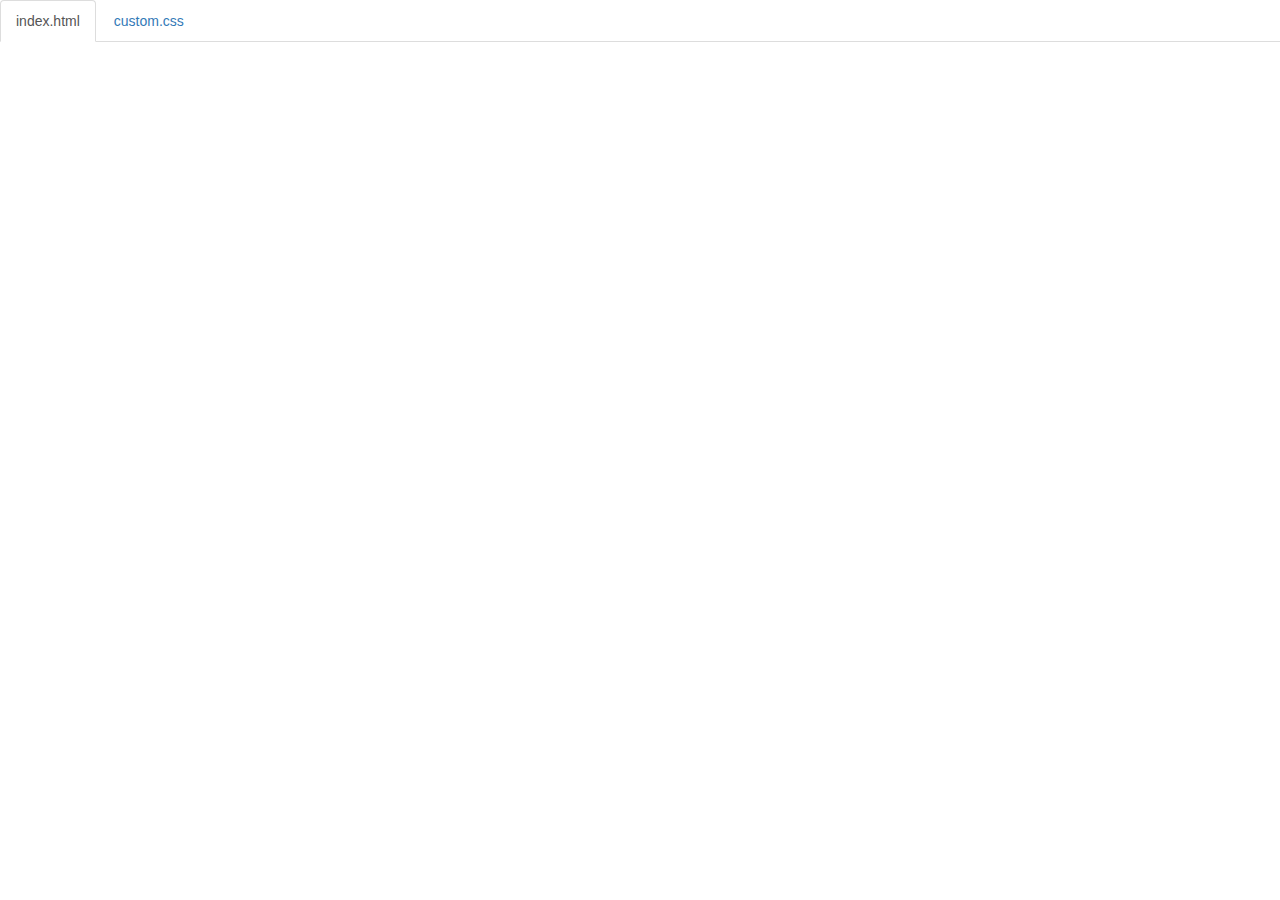
<file: code.html>
<!DOCTYPE html>
<html lang="en">

<head>
    <title>Code</title>
    <meta charset="utf-8">
    <meta name="viewport" content="width=device-width, initial-scale=1">
    <link rel="stylesheet" href="https://maxcdn.bootstrapcdn.com/bootstrap/3.3.6/css/bootstrap.min.css">
    <script src="https://ajax.googleapis.com/ajax/libs/jquery/1.12.0/jquery.min.js"></script>
    <script src="https://maxcdn.bootstrapcdn.com/bootstrap/3.3.6/js/bootstrap.min.js"></script>
    <style>
        body {
            padding-top: 50px;
        }
        .navbar-fixed-top {
            background-color: white;
        }
    </style>
</head>

<body>

<!--
The section below puts tabs at the top of the page.
As long as your files are index.html and custom.css,
you don't need to change anything below.

If you have any other files, make sure you follow the structure below.
-->

    <div class="container-fluid">
        <ul class="nav nav-tabs navbar-fixed-top">
            <li class="active"><a href="#index">index.html</a></li>
            <li><a href="#custom">custom.css</a></li>
        </ul>

<!-- 
URL structure:
https://gist-it.appspot.com/github/OWNERSUSERNAME/REPONAME/raw/master/FILEPATH?footer=0

DIRECTIONS:
1. Copy the URL above
2. Paste it both places where you see URL below, i.e. script src="URL"
3. Replace the CAPITALIZED info with your info.

EXAMPLE: 
https://gist-it.appspot.com/github/bmuellerhstat/website-portfolio-example/raw/master/index.html?footer=0
-->
        <div class="tab-content">
            <div id="index" class="tab-pane fade in active">
                <script src="https://gist-it.appspot.com/github/syedaa4390/shabr/raw/master/example/index.html?footer=0"></script>
            </div>
            <div id="custom" class="tab-pane fade">
                <script src="https://gist-it.appspot.com/github/syedaa4390/shabr/raw/master/example/custom.css?footer=0"></script>
            </div>
        </div>
    </div>

    <script>
        $(document).ready(function() {
            $(".nav-tabs a").click(function() {
                $(this).tab('show');
            });
            $('.nav-tabs a').on('shown.bs.tab', function(event) {
                var x = $(event.target).text(); // active tab
                var y = $(event.relatedTarget).text(); // previous tab
                $(".act span").text(x);
                $(".prev span").text(y);
            });
            
            // custom code font-size (uncomment below to see effect)
            $('pre').css('font-size','16px');
        });
    </script>

</body>

</html>
</file>
